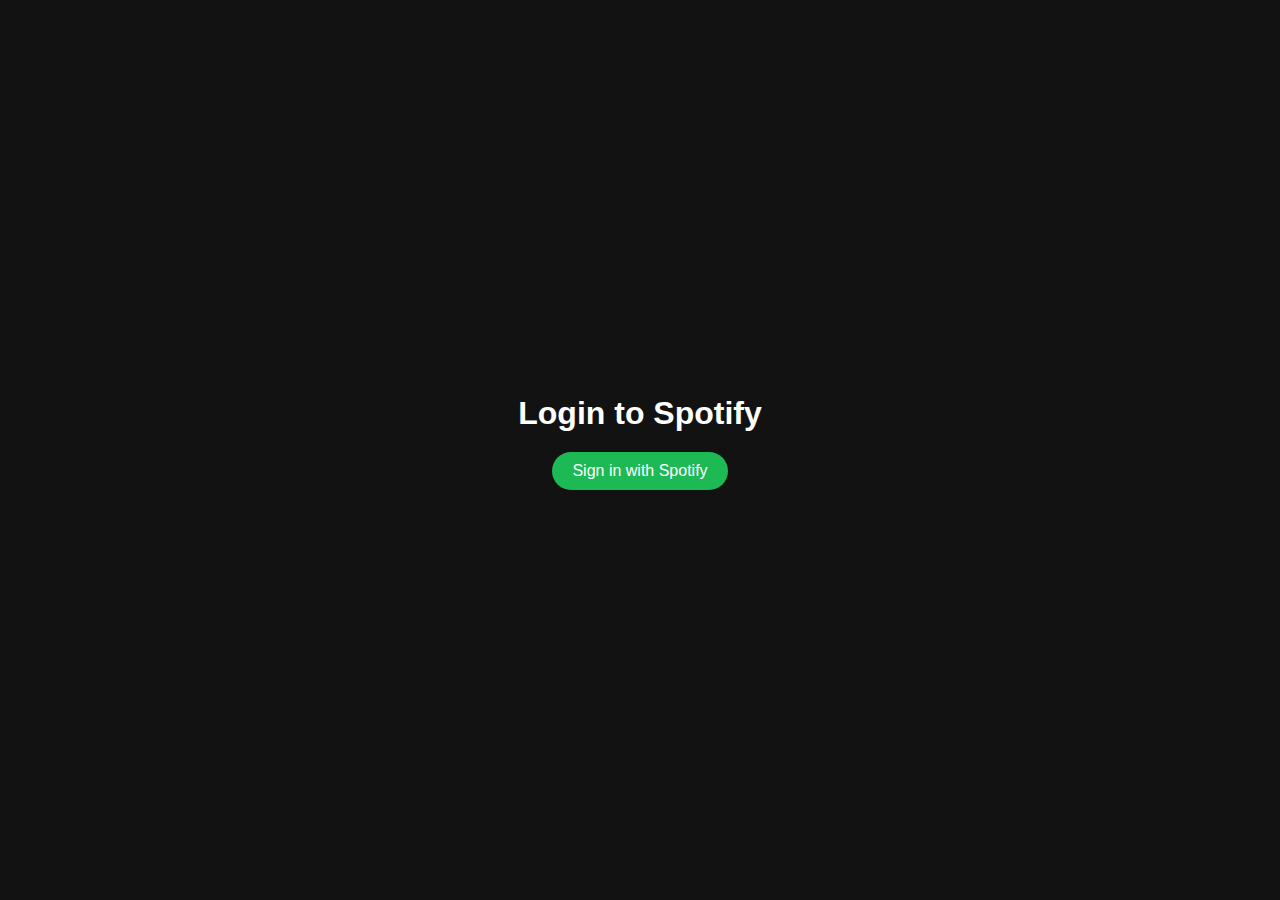
<file: index.html>
<!DOCTYPE html>
<html lang="en">
<head>
    <meta charset="UTF-8">
    <meta name="viewport" content="width=device-width, initial-scale=1.0">
    <title>Spotify Login</title>
    <style>
        body {
            font-family: Arial, sans-serif;
            display: flex;
            flex-direction: column;
            align-items: center;
            justify-content: center;
            height: 100vh;
            margin: 0;
            background-color: #121212;
            color: #ffffff;
        }

        h1 {
            margin-bottom: 20px;
            font-size: 2rem;
        }

        button {
            padding: 10px 20px;
            font-size: 1rem;
            color: #ffffff;
            background-color: #1DB954;
            border: none;
            border-radius: 25px;
            cursor: pointer;
            transition: background-color 0.3s ease;
        }

        button:hover {
            background-color: #1ed760;
        }

        #status-message {
            margin-top: 20px;
            font-size: 1rem;
            color: #f0f0f0;
        }
    </style>
</head>
<body>
    <h1>Login to Spotify</h1>
    <button id="login-button">Sign in with Spotify</button>
    <p id="status-message"></p>

    <script>
        document.addEventListener('DOMContentLoaded', () => {
            const loginButton = document.getElementById('login-button');
            const statusMessage = document.getElementById('status-message');

            // Spotify credentials
            const clientId = 'a0f2f4ca2cc041838080fcb91ce3bc0a'; // Replace with your client ID
            const redirectUri = 'https://satyaranjan38.github.io/Song4U/'; // Base URI if handling callback in the same page
            const scopes = 'user-read-private user-read-email'; // Define the scopes you need

            // Function to initiate the login process
            loginButton.addEventListener('click', () => {
                const authUrl = `https://accounts.spotify.com/authorize?client_id=${clientId}&response_type=code&redirect_uri=${encodeURIComponent(redirectUri)}&scope=${encodeURIComponent(scopes)}`;
                window.location.href = authUrl;
            });

            // Function to handle the Spotify redirect and extract the access token
            function handleCallback() {
                const urlParams = new URLSearchParams(window.location.search);
                const code = urlParams.get('code');

                if (code) {
                    const tokenUrl = 'https://accounts.spotify.com/api/token';
                    const authHeaders = new Headers();
                    authHeaders.append('Content-Type', 'application/x-www-form-urlencoded');

                    const body = new URLSearchParams();
                    body.append('grant_type', 'authorization_code');
                    body.append('code', code);
                    body.append('redirect_uri', redirectUri);
                    body.append('client_id', clientId);
                    body.append('client_secret', '197eb3860d844bd2ac51f0cb7c1945d1'); // Replace with your client secret

                    fetch(tokenUrl, {
                        method: 'POST',
                        headers: authHeaders,
                        body: body.toString()
                    })
                    .then(response => response.json())
                    .then(data => {
                        if (data.access_token) {
                            // Store the access token in local storage
                            localStorage.setItem('access_token', data.access_token);
                            localStorage.setItem('token_type', data.token_type);
                            localStorage.setItem('expires_in', data.expires_in);
                            localStorage.setItem('refresh_token', data.refresh_token || '');

                            // Fetch user profile information
                            fetch('https://api.spotify.com/v1/me', {
                                headers: {
                                    'Authorization': `Bearer ${data.access_token}`
                                }
                            })
                            .then(response => response.json())
                            .then(profileData => {
                                localStorage.setItem('display_name', profileData.display_name);
                                localStorage.setItem('email', profileData.email);
                                localStorage.setItem('profile_picture', profileData.images[0]?.url || '');

                                statusMessage.textContent = 'Login successful! Token and profile saved to local storage.';
                                
                                // Redirect to your main page
                                window.location.href = 'main.html'; // Redirect to your main page
                            })
                            .catch(error => {
                                console.error('Error fetching user profile:', error);
                                statusMessage.textContent = 'Failed to fetch user profile.';
                            });
                        } else {
                            statusMessage.textContent = 'Failed to get access token.';
                        }
                    })
                    .catch(error => {
                        console.error('Error fetching access token:', error);
                        statusMessage.textContent = 'Failed to complete login.';
                    });
                }
            }

            // Check if the URL contains the authorization code and handle the callback
            handleCallback();
        });
    </script>
</body>
</html>
</file>
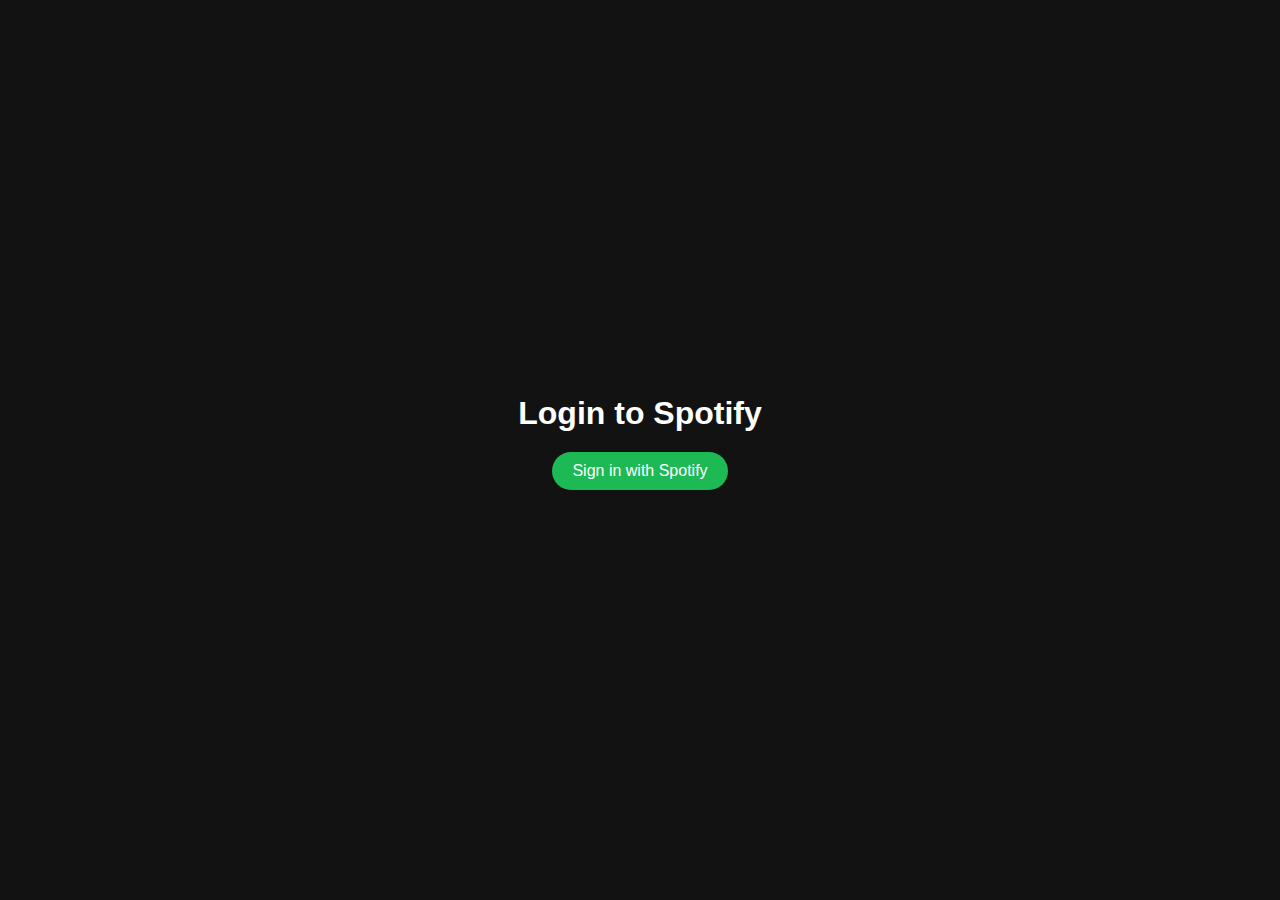
<file: main.html>
<!DOCTYPE html>
<html lang="en">
<head>
    <meta charset="UTF-8">
    <meta name="viewport" content="width=device-width, initial-scale=1.0">
    <title>Music App</title>
    <link rel="stylesheet" href="styles.css">
</head>
<body>
    <header>
        <div class="logo">Satya Music</div>
        <input type="text" id="search-query" placeholder="Search for music...">
        <button id="search-button">Search</button>
        <div id="profile">
            <img id="profile-picture" src="" alt="Profile Picture">
            <div id="profile-name"></div>
        </div>
    </header>
    <main>
        <!-- <section id="featured">
            <img src="featured_image.jpg" alt="Featured">
            <div class="info">
                <h2>Featured Artist</h2>
                <p>Best of Arijit Singh</p>
            </div>
        </section> -->
        <section id="search-results" style="display: none;">
            <h2>Search Results</h2>
            <ul id="search-results-list">
                <!-- List of search results will be dynamically loaded here -->
            </ul>
        </section>
        <!-- <section id="popular">
            <h2>Popular Songs</h2>
            <ul id="popular-list">
                
            </ul>
        </section> -->
        
    </main>
    <footer>
        <div id="current-track">
            <img id="current-track-image" src="current_track_image.jpg" alt="Current Track">
            <div id="current-track-info">
                <h3 id="current-track-title">Current Track</h3>
                <p id="current-track-artists">Artist Name</p>
            </div>
        </div>
        <input type="range" id="current-track-seek-bar" min="0" max="100" value="0">
        <div id="controls">
            <button id="play-button">Play</button>
            <button id="pause-button">Pause</button>
            <button id="stop-button">Stop</button>
        </div>
    </footer>
    <script src="script.js"></script>
</body>
</html>
</file>
<file: styles.css>
/* Global Styles */
body {
    font-family: 'Arial', sans-serif;
    margin: 0;
    background-color: #1a1a1d;
    color: #f5f5f5;
    display: flex;
    flex-direction: column;
    min-height: 100vh;
}

header {
    display: flex;
    justify-content: space-between;
    align-items: center;
    padding: 1rem;
    background-color: #121212;
    flex-wrap: wrap;
    position: relative;
}

.logo {
    font-size: 1.5rem;
    font-weight: bold;
    color: #f39c12;
}

#search-container {
    display: flex;
    align-items: center;
    flex-grow: 1;
    max-width: 500px;
}

#search-query {
    padding: 0.5rem;
    width: 100%;
    border: none;
    border-radius: 20px;
    margin-right: 10px;
    flex-grow: 1;
}

#search-button {
    padding: 0.5rem 1rem;
    border: none;
    border-radius: 20px;
    background-color: #f39c12;
    color: #1a1a1d;
    cursor: pointer;
}

#profile {
    display: flex;
    flex-direction: column;
    align-items: center;
    gap: 0.5rem;
    position: absolute;
    right: 1rem;
    top: 1rem;
}

#profile-picture {
    width: 50px;
    height: 50px;
    border-radius: 50%;
    display: none;
}

#profile-initials {
    width: 50px;
    height: 50px;
    background-color: #f39c12;
    display: flex;
    align-items: center;
    justify-content: center;
    font-size: 1.5rem;
    border-radius: 50%;
}

/* Main Content Styles */
main {
    flex: 1;
    padding: 1rem;
    display: flex;
    flex-direction: column;
    gap: 1rem;
}

#featured {
    display: flex;
    flex-direction: column;
    align-items: center;
    gap: 1rem;
    background-color: #333;
    padding: 1rem;
    border-radius: 10px;
}

#featured img {
    width: 100%;
    max-width: 200px;
    height: auto;
    object-fit: cover;
    border-radius: 10px;
}

.info h2 {
    margin: 0;
    text-align: center;
}

#popular {
    background-color: #333;
    padding: 1rem;
    border-radius: 10px;
}

#popular-list,
#search-results-list {
    list-style-type: none;
    padding: 0;
}

#popular-list li,
#search-results-list li {
    display: flex;
    align-items: center;
    gap: 1rem;
    padding: 0.5rem 0;
    border-bottom: 1px solid #444;
}

#popular-list li:hover,
#search-results-list li:hover {
    background-color: #444;
    cursor: pointer;
}

#popular-list li img,
#search-results-list li img {
    width: 50px;
    height: 50px;
    border-radius: 5px;
    object-fit: cover;
}

#popular-list li .info,
#search-results-list li .info {
    display: flex;
    flex-direction: column;
}

#popular-list li .info h3,
#search-results-list li .info h3 {
    margin: 0;
    font-size: 1rem;
}

#popular-list li .info p,
#search-results-list li .info p {
    margin: 0;
    color: #999;
}

/* Footer Styles */
footer {
    background-color: #121212;
    padding: 1rem;
    display: flex;
    align-items: center;
    gap: 1rem;
    position: fixed;
    bottom: 0;
    width: 100%;
    flex-wrap: wrap;
    box-sizing: border-box; /* Ensure padding is included in height calculation */
}

#current-track {
    display: flex;
    align-items: center;
    gap: 1rem;
}

#current-track img {
    width: 50px;
    height: 50px;
    border-radius: 5px;
    object-fit: cover;
}

#current-track-info {
    display: flex;
    flex-direction: column;
}

#current-track-info h3 {
    margin: 0;
    font-size: 1rem;
}

#current-track-info p {
    margin: 0;
    color: #999;
}

#current-track-seek-bar {
    width: 100%;
    max-width: 300px;
}

#controls {
    display: flex;
    gap: 0.5rem;
}

#controls button {
    background-color: #f39c12;
    border: none;
    border-radius: 20px;
    padding: 0.5rem 1rem;
    cursor: pointer;
    color: #1a1a1d;
}

/* Responsive Styles */
@media (max-width: 768px) {
    header {
        flex-direction: column;
        align-items: stretch;
    }

    #search-container {
        width: 100%;
        max-width: 100%;
    }

    #search-query {
        width: 100%;
        margin-right: 10px;
    }

    #search-button {
        width: auto;
        margin: 10px 0;
    }

    footer {
        height: 25%;
        flex-direction: column;
        align-items: stretch;
    }

    #current-track {
        flex-direction: column;
        align-items: center;
    }

    #current-track img {
        margin-bottom: 10px;
    }

    #current-track-seek-bar {
        margin: 10px 0;
        width: calc(100% - 20px);
    }

    #controls {
        justify-content: center;
    }

    #profile {
        right: 0.5rem;
        top: 0.5rem;
    }
}
</file>
